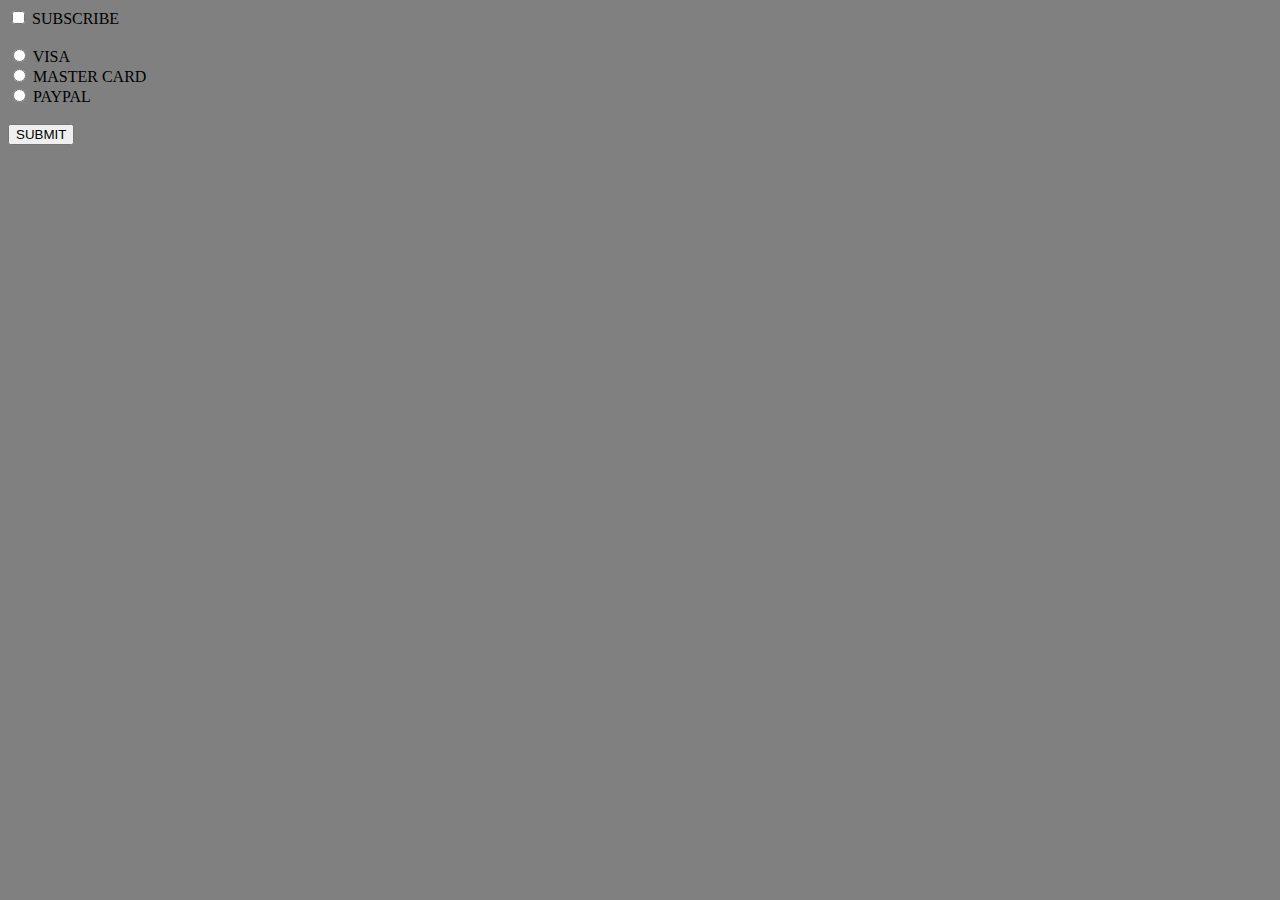
<file: checkedProperty/index.html>
<!DOCTYPE html>
<html lang="en">
<head>
    <meta charset="UTF-8">
    <meta name="viewport" content="width=device-width, initial-scale=1.0">
    <title>Payment</title>
    <link rel="stylesheet" href="/checkedProperty/style.css">
</head>
<body>
    <input type="checkbox" id="myCheckBox">
    <label for="myCheckBox">SUBSCRIBE</label><br><br>

    <input type="radio" id="visaBtn" name="card">
    <label for="visaBtn">VISA</label><br>

    <input type="radio" id="masterCardBtn" name="card">
    <label for="masterCardBtn">MASTER CARD</label><br>

    <input type="radio" id="paypalBtn" name="card">
    <label for="paypalBtn">PAYPAL</label><br><br>

    <button type="submit" id="submitBtn">SUBMIT</button>

    <p id="subResult"></p>
    <p id="paymentResult"></p>
    
    <script src="/checkedProperty/script.js"></script>
</body>
</html>
</file>
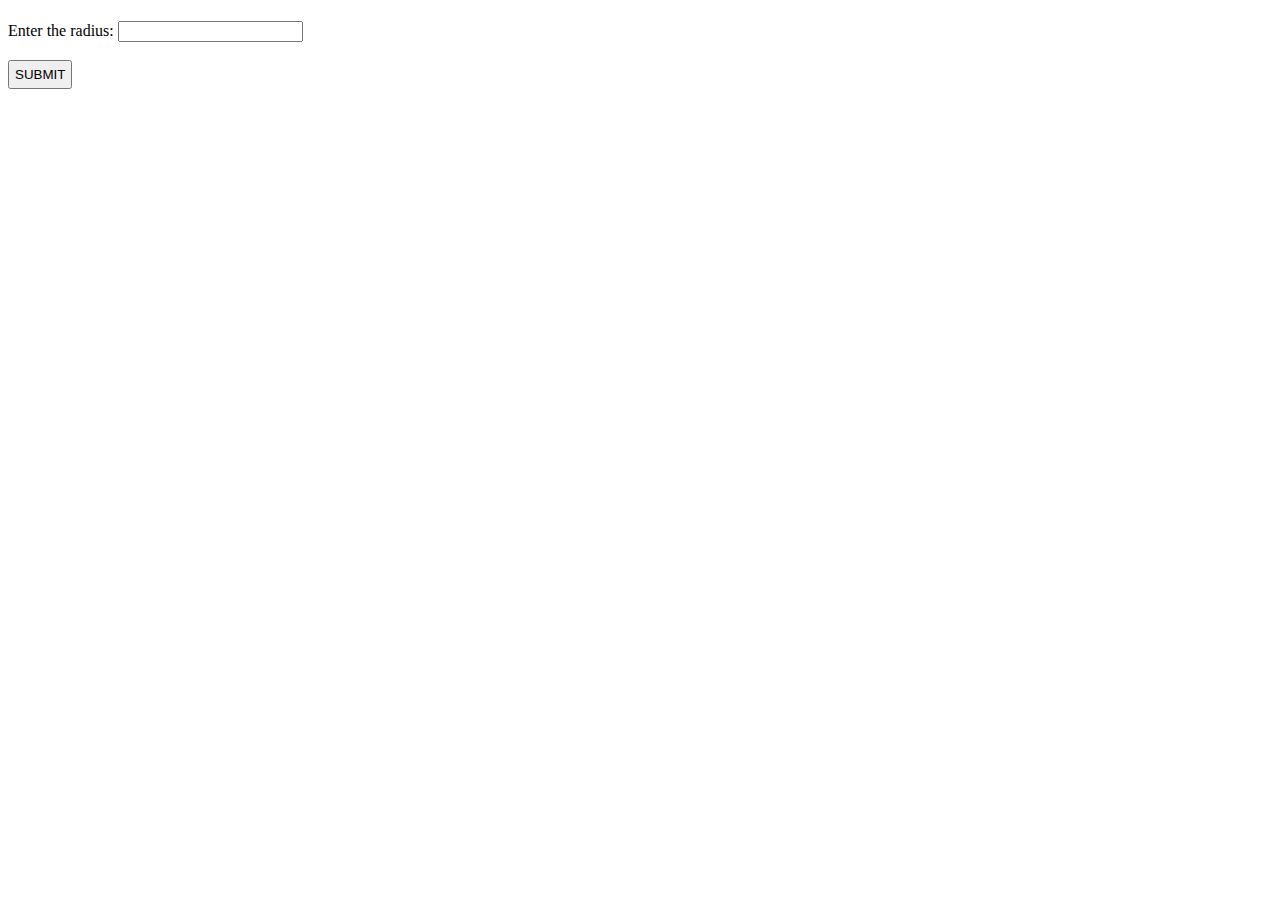
<file: constVar/index.html>
<!DOCTYPE html>
<html lang="en">
<head>
    <meta charset="UTF-8">
    <meta name="viewport" content="width=device-width, initial-scale=1.0">
    <title>WataShiNo</title>
</head>
<body>
    <h1 id="one"></h1>

    <label id="label1">Enter the radius: </label>
    <input id="ip1"/><br><br>
    <button id="btn1">SUBMIT</button>

    <h3 id="two"></h3>

    <script src="script.js"></script>

    <style>
        #btn1 {
            padding: 5px 5px;
        }
    </style>
</body>
</html>
</file>
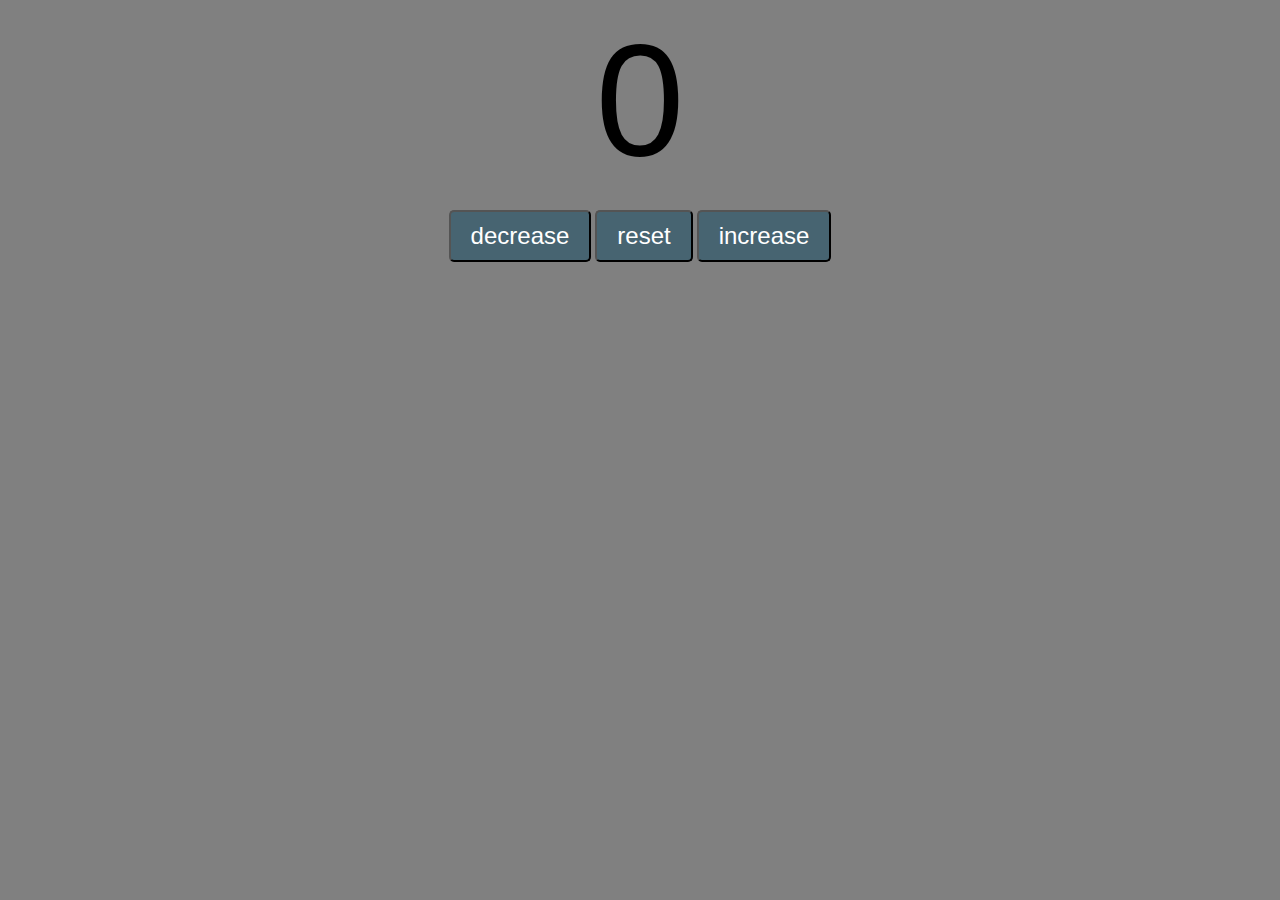
<file: counterProgram/index.html>
<!DOCTYPE html>
<html lang="en">
<head>
    <meta charset="UTF-8">
    <meta name="viewport" content="width=device-width, initial-scale=1.0">
    <title>Counter App</title>
    <link rel="stylesheet" href="style.css"/>
</head>
<body>
    <label id="counter">0</label><br>

    <div id="btnmain">
        <button id="decreasebtn" class="buttons">decrease</button>
        <button id="resetbtn" class="buttons">reset</button>
        <button id="incrementbtn" class="buttons">increase</button>
    </div>
    

    <script src="script.js"></script>
</body>
</html>
</file>
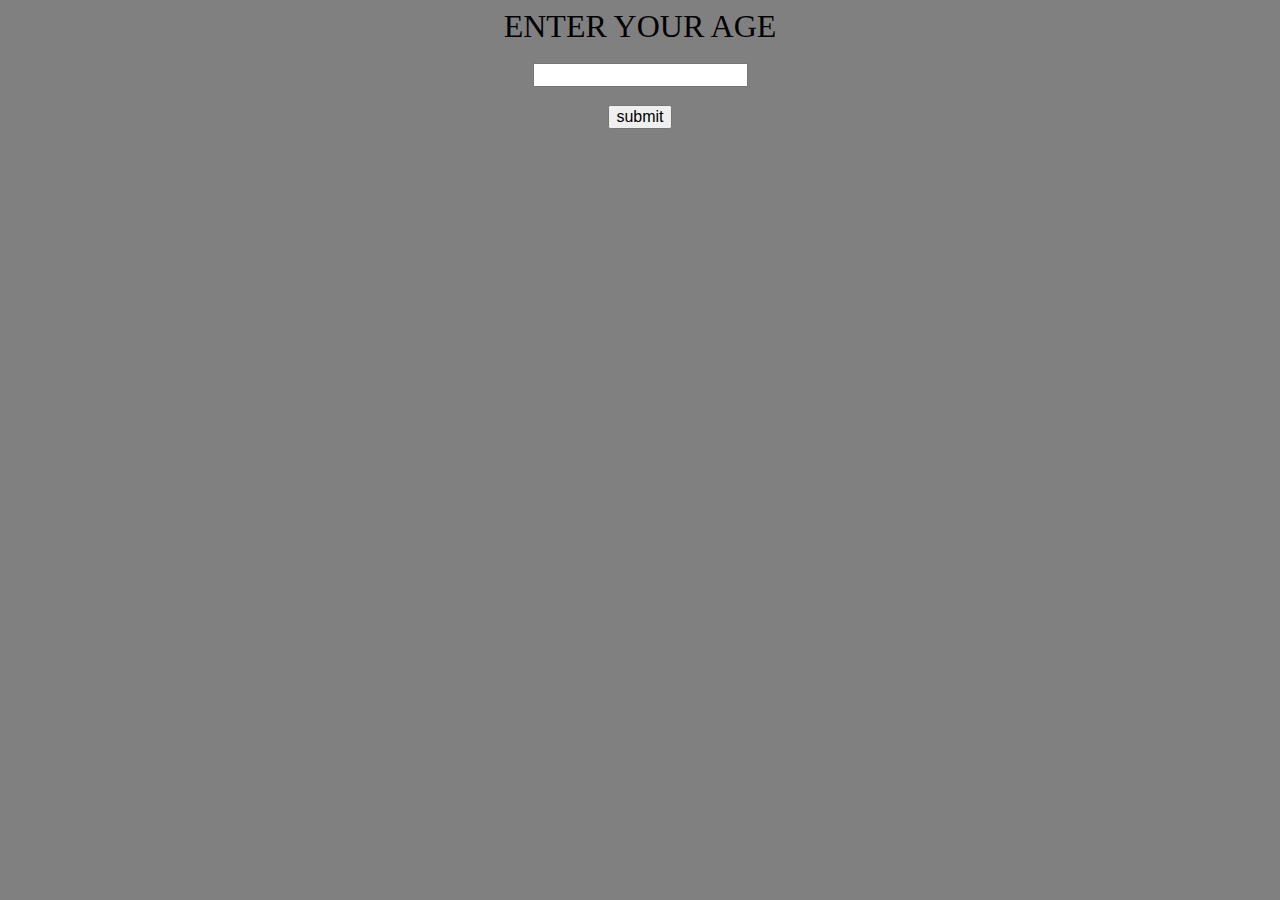
<file: ifElse/index.html>
<!DOCTYPE html>
<html lang="en">
<head>
    <meta charset="UTF-8">
    <meta name="viewport" content="width=device-width, initial-scale=1.0">
    <title>18+</title>
    <link rel="stylesheet" href="/ifElse/style.css">
</head>
<body>
    <label id="mylabel">ENTER YOUR AGE </label><br><br>
    <input type="text" id="myinput"><br><br>
    <button type="submit" id="mybutton">submit</button><br>
    <p id="result"></p>
    <script src="script.js"></script>
</body>
</html>
</file>
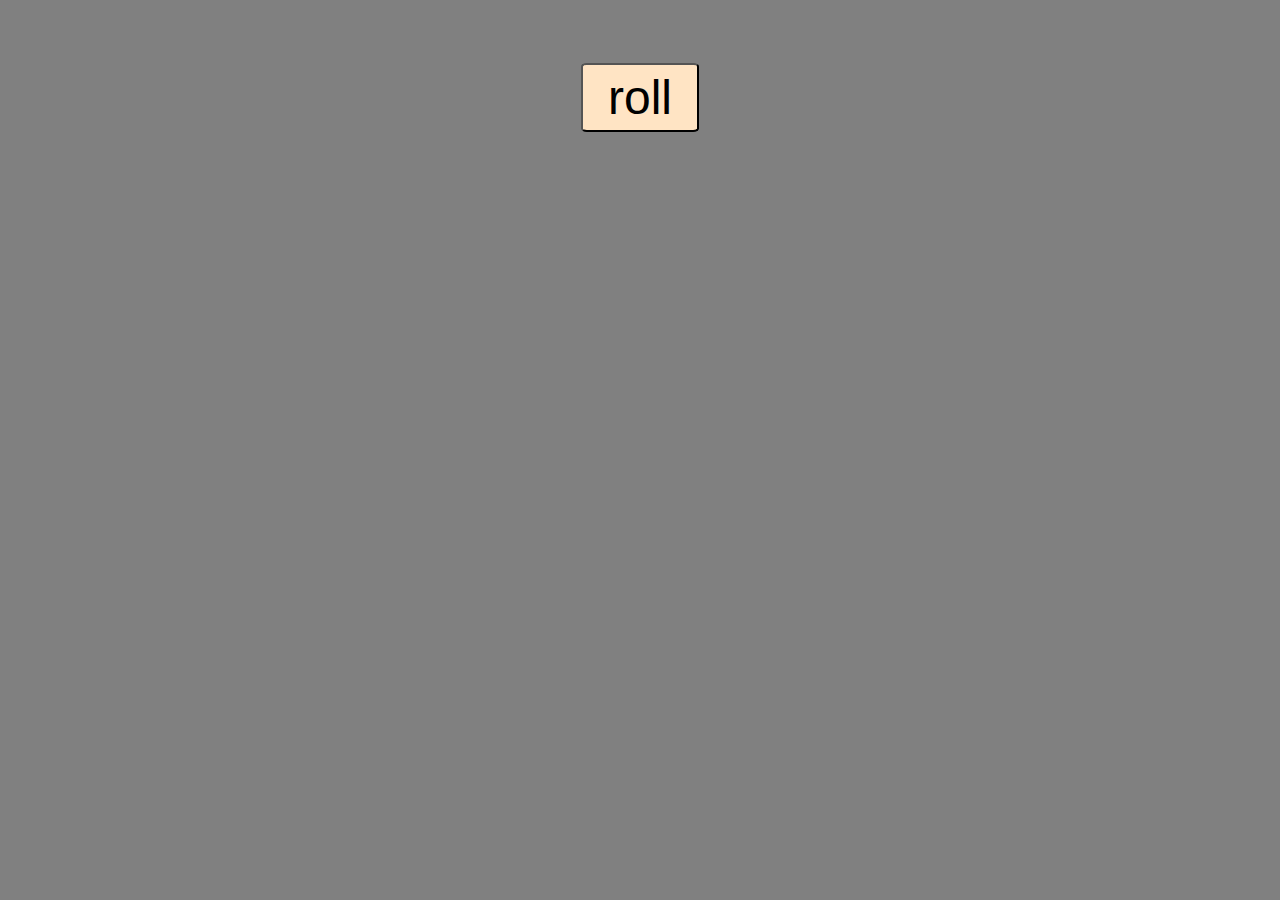
<file: randomNumGen/index.html>
<!DOCTYPE html>
<html lang="en">
    <head>
        <meta charset="UTF-8">
        <meta name="viewport" content="width=device-width, initial-scale=1.0">
        <title>RanNumGenerator</title>
        <link rel="stylesheet" href="/randomNumGen/style.css"/>
    </head>
    <body>
        <label id="lb1" class="lb"></label>
        <label id="lb2" class="lb"></label>
        <label id="lb3" class="lb"></label><br>
        <button id="btn">roll</button><br>
        <script src="script.js"></script>
    </body>
</html>
</file>
<file: checkedProperty/style.css>
body {
    background-color: grey;
}
</file>
<file: counterProgram/style.css>
body{
    background-color: grey;
}

#counter {
    display: block;
    text-align: center;
    font-size: 10em;
    font-family: Arial, Helvetica, sans-serif;
}

#btnmain{
    text-align: center;
}

.buttons{
    padding: 10px 20px;
    font-size: 1.5em;
    color: white;
    background-color: rgb(71, 100, 113);
    border-radius: 5px;
    cursor: pointer;
    font-family:'Gill Sans', 'Gill Sans MT', Calibri, 'Trebuchet MS', sans-serif;

    transition: background-color 0.25s;
}

.buttons:hover{
    background-color: rgb(65, 66, 67);
}
</file>
<file: ifElse/style.css>
body {
    background-color: grey;
    text-align: center;
}

#mylabel {
    font-size: 2em;
    font-style: initial;
}

#mybutton {
    font-size: 1em;
}

#myinput {
    font-size: 1em;
}
</file>
<file: randomNumGen/style.css>
body{
    text-align: center;
    background-color: grey;
    font-family: Verdana, Geneva, Tahoma, sans-serif;
}

#btn {
    background-color: bisque;
    font-size: 3em;
    padding: 5px 25px;
    border-radius: 5%;
}

.lb {
    font-size: 3em;
    padding: 0px 50px; /* vertical horizontal*/
}
</file>
